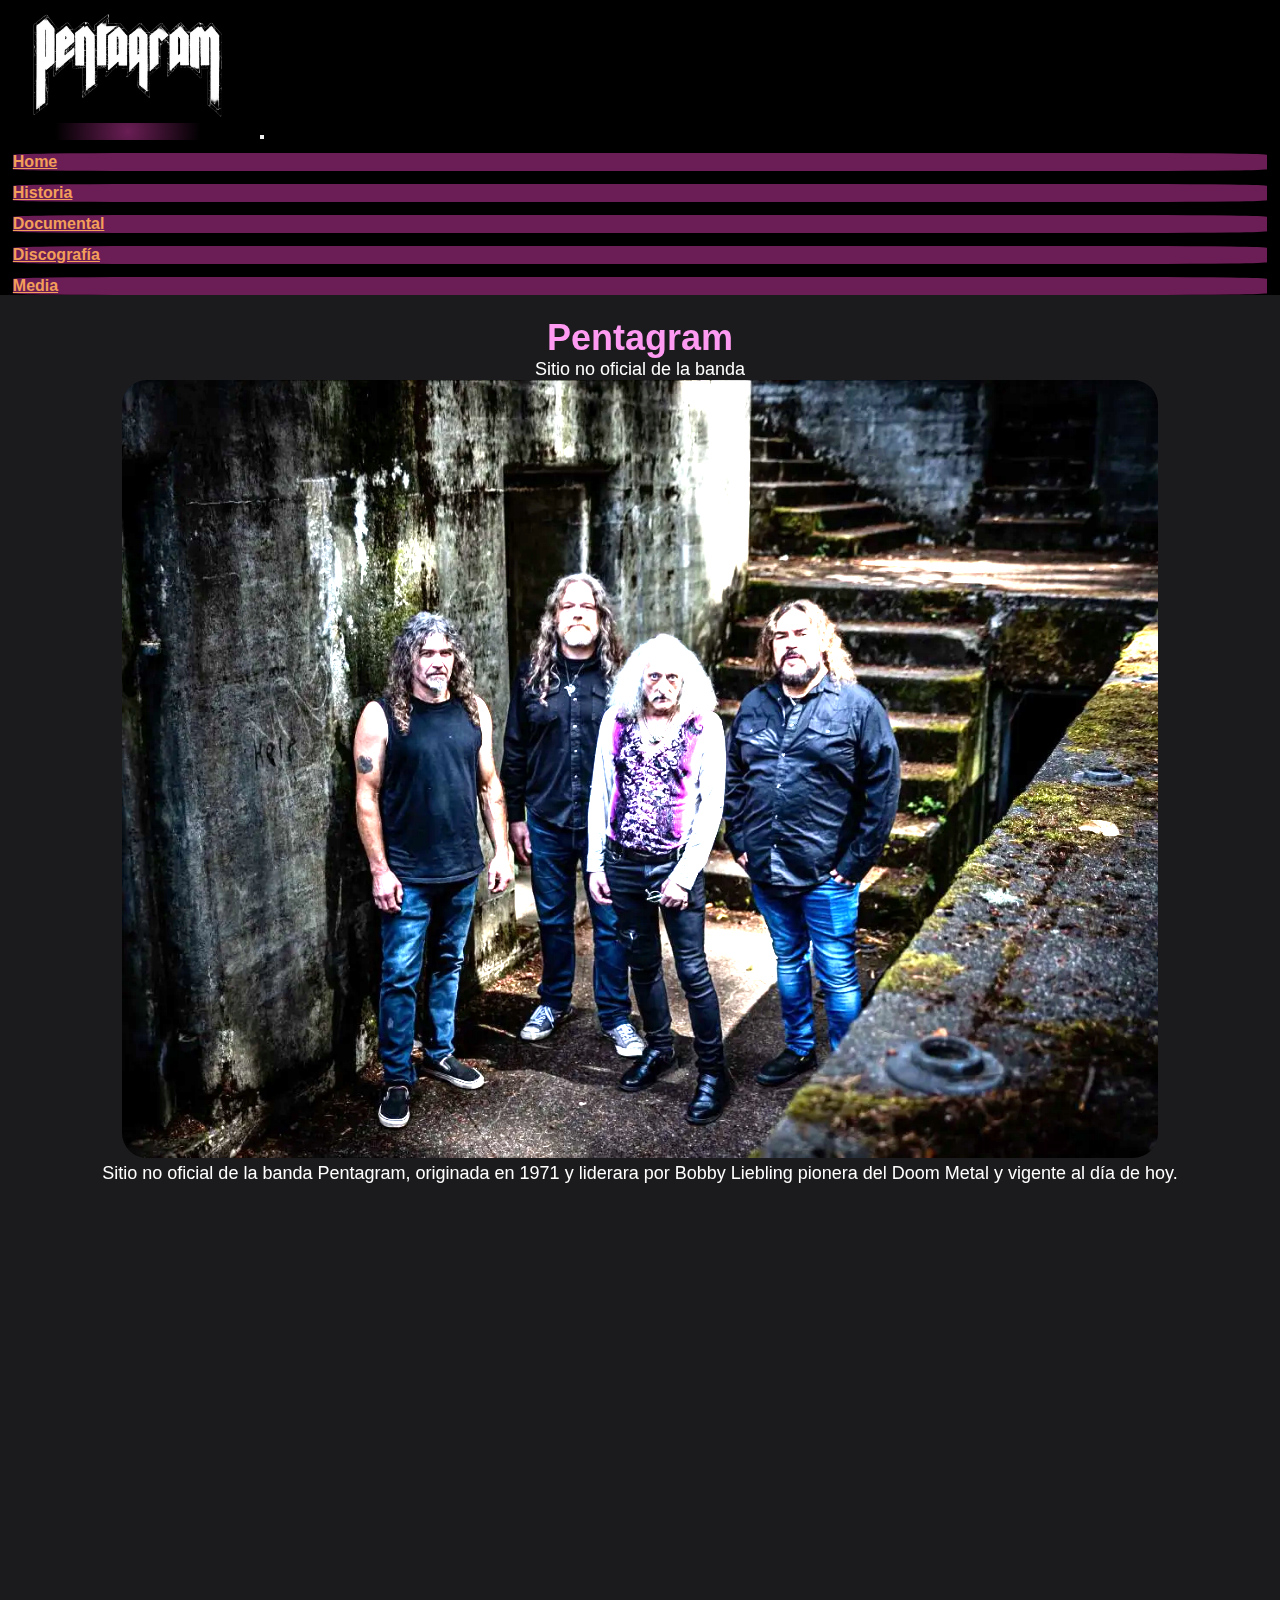
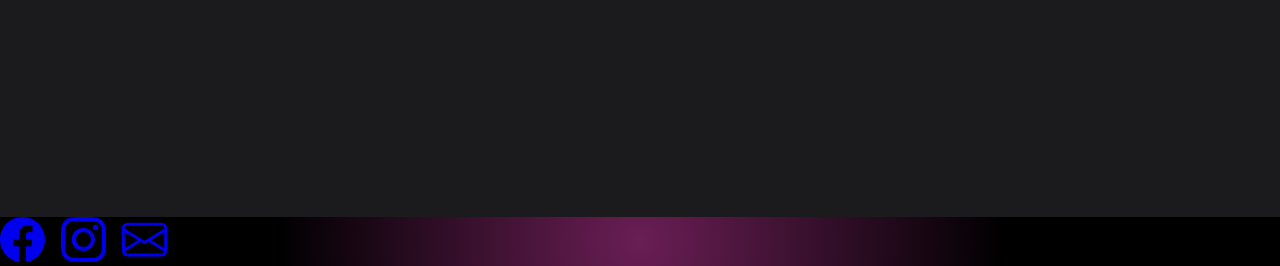
<file: index.html>
<!DOCTYPE html>
<html lang="en">
<head>
    <meta charset="UTF-8">
    <meta name="viewport" content="width=device-width, initial-scale=1.0">
    <meta name="description" content="página no oficial de la banda Pentagram en donde podes encontrar desde la historia hasta audios y videos">
     <meta name="keywords" content="rock, doom metal, metal, pentagram, bobby liebling, 70's, band, banda, heavy metal">
    <title>Pentagram Band</title>
    <link href="https://cdn.jsdelivr.net/npm/bootstrap@5.3.5/dist/css/bootstrap.min.css" rel="stylesheet" integrity="sha384-SgOJa3DmI69IUzQ2PVdRZhwQ+dy64/BUtbMJw1MZ8t5HZApcHrRKUc4W0kG879m7" crossorigin="anonymous">
    <!--link para css-->
    <link rel="stylesheet" href="./pentastyle.css">
    <link rel="stylesheet" href="https://cdnjs.cloudflare.com/ajax/libs/animate.css/4.1.1/animate.min.css"/>
</head>
<body>
    
<header>
    <nav class="navbar navbar-expand-lg bg-body-tertiary">
        <div class="container-fluid">
          <a class="navbar-brand" href="#"><img src="./media/logopng.png" alt=""></a>
          <button class="navbar-toggler" type="button" data-bs-toggle="collapse" data-bs-target="#navbarNav" aria-controls="navbarNav" aria-expanded="false" aria-label="Toggle navigation">
            <span class="navbar-toggler-icon"></span>
          </button>
          <div class="collapse navbar-collapse" id="navbarNav">
            <ul class="navbar-nav">
              <li class="nav-item">
                <a class="nav-link active" aria-current="page" href="#">Home</a>
              </li>
              <li class="nav-item">
                <a class="nav-link" href="./pages/historia.html">Historia</a>
              </li>
              <li class="nav-item">
                <a class="nav-link" href="./pages/documental.html">Documental</a>
              </li>
              <li class="nav-item">
                <a class="nav-link" href="./pages/discografia.html">Discografía</a>
              </li>
              
              <li class="nav-item">
                <a class="nav-link" href="./pages/audiosyvideos.html">Media</a>
              </li>              
            </ul>
          </div>
        </div>
      </nav>
</header>
<main class="backhome">
    <!--presentacion-->
    
    <section class="parrafo">
        <h1>Pentagram</h1>
            <p class="sitio animate__animated animate__fadeOut">Sitio no oficial de la banda</p>
        <div class="foto">
            <img class="foto" src="./media/banda1.webp" alt="Pentagram banda">
        </div>
        <p class="doom animate__animated animate__fadeOut">Sitio no oficial de la banda Pentagram, originada en 1971 y liderara por Bobby Liebling pionera del Doom Metal y vigente al día de hoy.</p>
    
       <div class="spot">
    
        <iframe class="spot" style="border-radius:12px" src="https://open.spotify.com/embed/track/2Zoi3cGA6SW4NXHzGQzhAe?utm_source=generator&theme=0" width="80%" height="152" frameBorder="0" allowfullscreen="" allow="autoplay; clipboard-write; encrypted-media; fullscreen; picture-in-picture" loading="lazy"></iframe>
        
       </div>    
    </section>




</main>
<footer> 
  <div class="iconos1" >
    <a   href="https://www.facebook.com/pentagramusa/?locale=es_LA"><svg xmlns="http://www.w3.org/2000/svg" width="45" height="45" fill="currentColor" class="bi bi-facebook" viewBox="0 0 16 16"><path d="M16 8.049c0-4.446-3.582-8.05-8-8.05C3.58 0-.002 3.603-.002 8.05c0 4.017 2.926 7.347 6.75 7.951v-5.625h-2.03V8.05H6.75V6.275c0-2.017 1.195-3.131 3.022-3.131.876 0 1.791.157 1.791.157v1.98h-1.009c-.993 0-1.303.621-1.303 1.258v1.51h2.218l-.354 2.326H9.25V16c3.824-.604 6.75-3.934 6.75-7.951"/></svg></a>
    </div>
    <div class="iconos2">
    <a  href="https://www.instagram.com/pentagram_usa/?hl=es"><svg xmlns="http://www.w3.org/2000/svg" width="45" height="45" fill="currentColor" class="bi bi-instagram" viewBox="0 0 16 16"><path d="M8 0C5.829 0 5.556.01 4.703.048 3.85.088 3.269.222 2.76.42a3.9 3.9 0 0 0-1.417.923A3.9 3.9 0 0 0 .42 2.76C.222 3.268.087 3.85.048 4.7.01 5.555 0 5.827 0 8.001c0 2.172.01 2.444.048 3.297.04.852.174 1.433.372 1.942.205.526.478.972.923 1.417.444.445.89.719 1.416.923.51.198 1.09.333 1.942.372C5.555 15.99 5.827 16 8 16s2.444-.01 3.298-.048c.851-.04 1.434-.174 1.943-.372a3.9 3.9 0 0 0 1.416-.923c.445-.445.718-.891.923-1.417.197-.509.332-1.09.372-1.942C15.99 10.445 16 10.173 16 8s-.01-2.445-.048-3.299c-.04-.851-.175-1.433-.372-1.941a3.9 3.9 0 0 0-.923-1.417A3.9 3.9 0 0 0 13.24.42c-.51-.198-1.092-.333-1.943-.372C10.443.01 10.172 0 7.998 0zm-.717 1.442h.718c2.136 0 2.389.007 3.232.046.78.035 1.204.166 1.486.275.373.145.64.319.92.599s.453.546.598.92c.11.281.24.705.275 1.485.039.843.047 1.096.047 3.231s-.008 2.389-.047 3.232c-.035.78-.166 1.203-.275 1.485a2.5 2.5 0 0 1-.599.919c-.28.28-.546.453-.92.598-.28.11-.704.24-1.485.276-.843.038-1.096.047-3.232.047s-2.39-.009-3.233-.047c-.78-.036-1.203-.166-1.485-.276a2.5 2.5 0 0 1-.92-.598 2.5 2.5 0 0 1-.6-.92c-.109-.281-.24-.705-.275-1.485-.038-.843-.046-1.096-.046-3.233s.008-2.388.046-3.231c.036-.78.166-1.204.276-1.486.145-.373.319-.64.599-.92s.546-.453.92-.598c.282-.11.705-.24 1.485-.276.738-.034 1.024-.044 2.515-.045zm4.988 1.328a.96.96 0 1 0 0 1.92.96.96 0 0 0 0-1.92m-4.27 1.122a4.109 4.109 0 1 0 0 8.217 4.109 4.109 0 0 0 0-8.217m0 1.441a2.667 2.667 0 1 1 0 5.334 2.667 2.667 0 0 1 0-5.334"/></svg></a>
    </div>
    <div class="iconos2">
    <a  href="mailto:pentagram@nooficial.com?subject=Asunto%20del%20correo&body=Cuerpo%20del%20mensaje"><svg xmlns="http://www.w3.org/2000/svg" width="45" height="45" fill="currentColor" class="bi bi-envelope" viewBox="0 0 16 16"><path d="M0 4a2 2 0 0 1 2-2h12a2 2 0 0 1 2 2v8a2 2 0 0 1-2 2H2a2 2 0 0 1-2-2zm2-1a1 1 0 0 0-1 1v.217l7 4.2 7-4.2V4a1 1 0 0 0-1-1zm13 2.383-4.708 2.825L15 11.105zm-.034 6.876-5.64-3.471L8 9.583l-1.326-.795-5.64 3.47A1 1 0 0 0 2 13h12a1 1 0 0 0 .966-.741M1 11.105l4.708-2.897L1 5.383z"/></svg></a>
    </div>
</footer>

<script src="https://cdn.jsdelivr.net/npm/bootstrap@5.3.5/dist/js/bootstrap.bundle.min.js" integrity="sha384-k6d4wzSIapyDyv1kpU366/PK5hCdSbCRGRCMv+eplOQJWyd1fbcAu9OCUj5zNLiq" crossorigin="anonymous"></script>
</body>
</html>
</file>
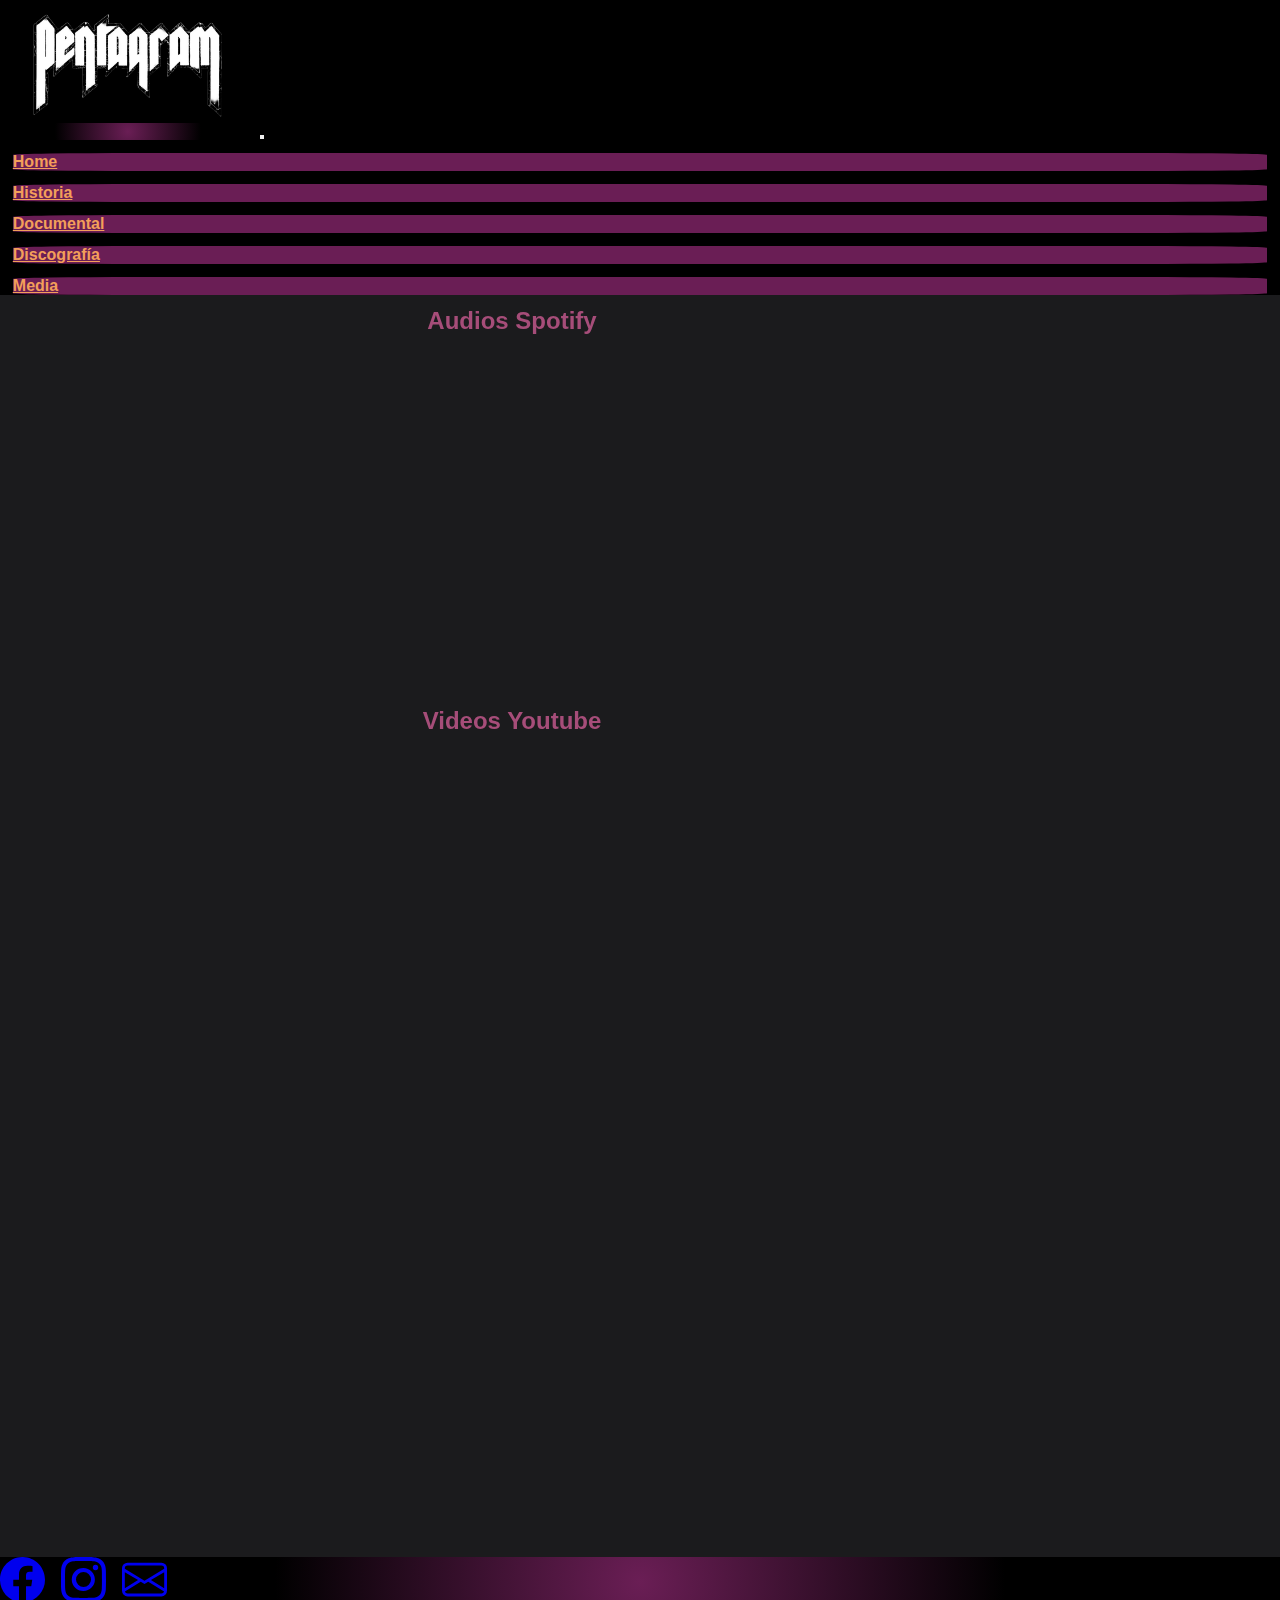
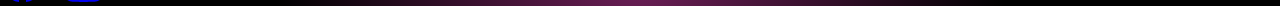
<file: pages/audiosyvideos.html>
<!DOCTYPE html>
<html lang="en">
<head>
    <meta charset="UTF-8">
    <meta name="viewport" content="width=device-width, initial-scale=1.0">
    <meta name="description" content="Audios y Videos varios">
    <meta name="keywords" content="spotify, lista, list, rock, pentagram, videos, videoclips, youtube">
    <title>Audios y Videos</title>
    <link href="https://cdn.jsdelivr.net/npm/bootstrap@5.3.5/dist/css/bootstrap.min.css" rel="stylesheet" integrity="sha384-SgOJa3DmI69IUzQ2PVdRZhwQ+dy64/BUtbMJw1MZ8t5HZApcHrRKUc4W0kG879m7" crossorigin="anonymous">
    <link rel="stylesheet" href="../pentastyle.css">
</head>
<body>
    <header>
        <nav class="navbar navbar-expand-lg bg-body-tertiary">
            <div class="container-fluid">
              <a class="navbar-brand" href="../index.html"><img src="../media/logopng.png" alt=""></a>
              <button class="navbar-toggler" type="button" data-bs-toggle="collapse" data-bs-target="#navbarNav" aria-controls="navbarNav" aria-expanded="false" aria-label="Toggle navigation">
                <span class="navbar-toggler-icon"></span>
              </button>
              <div class="collapse navbar-collapse" id="navbarNav">
                <ul class="navbar-nav">
                  <li class="nav-item">
                    <a class="nav-link" aria-current="page" href="../index.html">Home</a>
                  </li>
                  <li class="nav-item">
                    <a class="nav-link" href="../pages/historia.html">Historia</a>
                  </li>
                  <li class="nav-item">
                    <a class="nav-link" href="../pages/documental.html">Documental</a>
                  </li>
                  <li class="nav-item">
                    <a class="nav-link" href="discografia.html">Discografía</a>
                  </li>
                  
                  <li class="nav-item">
                    <a class="nav-link active" href="#">Media</a>
                  </li>              
                </ul>
              </div>
            </div>
          </nav>
    </header>
    <main class="backaudio">
       
<!-- audios spotify -->
        <div class="tituloa1"><h2>Audios Spotify</h2></div>
        <div class="spoti">
            <iframe class="spoti" style="border-radius:12px" src="https://open.spotify.com/embed/playlist/37i9dQZF1DZ06evO0fI42T?utm_source=generator" width="100%" height="352" frameBorder="0" allowfullscreen="" allow="autoplay; clipboard-write; encrypted-media; fullscreen; picture-in-picture" loading="lazy"></iframe>
        </div>
<!-- Videos Youtube -->
        <div class="tituloa2">
            <h2>Videos Youtube</h2>
        </div>
    
        <div class="video1">
            <iframe class="video1" width="560" height="315" src="https://www.youtube.com/embed/6cQzEsOqzVw?si=_x3dSkkPGhMRJJ2m" title="YouTube video player" frameborder="0" allow="accelerometer; autoplay; clipboard-write; encrypted-media; gyroscope; picture-in-picture; web-share" referrerpolicy="strict-origin-when-cross-origin" allowfullscreen></iframe>
        
        </div>
        <div class="video2">
        
            <iframe class="video2" width="560" height="315" src="https://www.youtube.com/embed/nCouZT0_Fgc?si=GNvVf3X7NzfWYYe1" title="YouTube video player" frameborder="0" allow="accelerometer; autoplay; clipboard-write; encrypted-media; gyroscope; picture-in-picture; web-share" referrerpolicy="strict-origin-when-cross-origin" allowfullscreen></iframe>
        
        </div>
        <div class="video3">
        
            <iframe class="video3" width="560" height="315" src="https://www.youtube.com/embed/CJFjyiahMuw?si=JF5P_pzSRg9bWAJR" title="YouTube video player" frameborder="0" allow="accelerometer; autoplay; clipboard-write; encrypted-media; gyroscope; picture-in-picture; web-share" referrerpolicy="strict-origin-when-cross-origin" allowfullscreen></iframe>
        
        </div>
        <div class="video4">
        
            <iframe class="video4" width="560" height="315" src="https://www.youtube.com/embed/pVppuFuIOH0?si=JF78T7AXk2IfRvD5" title="YouTube video player" frameborder="0" allow="accelerometer; autoplay; clipboard-write; encrypted-media; gyroscope; picture-in-picture; web-share" referrerpolicy="strict-origin-when-cross-origin" allowfullscreen></iframe>
        
        </div>
          
    </main>

<footer>
  <div class="iconos1" >
    <a   href="https://www.facebook.com/pentagramusa/?locale=es_LA"><svg xmlns="http://www.w3.org/2000/svg" width="45" height="45" fill="currentColor" class="bi bi-facebook" viewBox="0 0 16 16"><path d="M16 8.049c0-4.446-3.582-8.05-8-8.05C3.58 0-.002 3.603-.002 8.05c0 4.017 2.926 7.347 6.75 7.951v-5.625h-2.03V8.05H6.75V6.275c0-2.017 1.195-3.131 3.022-3.131.876 0 1.791.157 1.791.157v1.98h-1.009c-.993 0-1.303.621-1.303 1.258v1.51h2.218l-.354 2.326H9.25V16c3.824-.604 6.75-3.934 6.75-7.951"/></svg></a>
    </div>
    <div class="iconos2">
    <a  href="https://www.instagram.com/pentagram_usa/?hl=es"><svg xmlns="http://www.w3.org/2000/svg" width="45" height="45" fill="currentColor" class="bi bi-instagram" viewBox="0 0 16 16"><path d="M8 0C5.829 0 5.556.01 4.703.048 3.85.088 3.269.222 2.76.42a3.9 3.9 0 0 0-1.417.923A3.9 3.9 0 0 0 .42 2.76C.222 3.268.087 3.85.048 4.7.01 5.555 0 5.827 0 8.001c0 2.172.01 2.444.048 3.297.04.852.174 1.433.372 1.942.205.526.478.972.923 1.417.444.445.89.719 1.416.923.51.198 1.09.333 1.942.372C5.555 15.99 5.827 16 8 16s2.444-.01 3.298-.048c.851-.04 1.434-.174 1.943-.372a3.9 3.9 0 0 0 1.416-.923c.445-.445.718-.891.923-1.417.197-.509.332-1.09.372-1.942C15.99 10.445 16 10.173 16 8s-.01-2.445-.048-3.299c-.04-.851-.175-1.433-.372-1.941a3.9 3.9 0 0 0-.923-1.417A3.9 3.9 0 0 0 13.24.42c-.51-.198-1.092-.333-1.943-.372C10.443.01 10.172 0 7.998 0zm-.717 1.442h.718c2.136 0 2.389.007 3.232.046.78.035 1.204.166 1.486.275.373.145.64.319.92.599s.453.546.598.92c.11.281.24.705.275 1.485.039.843.047 1.096.047 3.231s-.008 2.389-.047 3.232c-.035.78-.166 1.203-.275 1.485a2.5 2.5 0 0 1-.599.919c-.28.28-.546.453-.92.598-.28.11-.704.24-1.485.276-.843.038-1.096.047-3.232.047s-2.39-.009-3.233-.047c-.78-.036-1.203-.166-1.485-.276a2.5 2.5 0 0 1-.92-.598 2.5 2.5 0 0 1-.6-.92c-.109-.281-.24-.705-.275-1.485-.038-.843-.046-1.096-.046-3.233s.008-2.388.046-3.231c.036-.78.166-1.204.276-1.486.145-.373.319-.64.599-.92s.546-.453.92-.598c.282-.11.705-.24 1.485-.276.738-.034 1.024-.044 2.515-.045zm4.988 1.328a.96.96 0 1 0 0 1.92.96.96 0 0 0 0-1.92m-4.27 1.122a4.109 4.109 0 1 0 0 8.217 4.109 4.109 0 0 0 0-8.217m0 1.441a2.667 2.667 0 1 1 0 5.334 2.667 2.667 0 0 1 0-5.334"/></svg></a>
    </div>
    <div class="iconos2">
    <a  href="mailto:pentagram@nooficial.com?subject=Asunto%20del%20correo&body=Cuerpo%20del%20mensaje"><svg xmlns="http://www.w3.org/2000/svg" width="45" height="45" fill="currentColor" class="bi bi-envelope" viewBox="0 0 16 16"><path d="M0 4a2 2 0 0 1 2-2h12a2 2 0 0 1 2 2v8a2 2 0 0 1-2 2H2a2 2 0 0 1-2-2zm2-1a1 1 0 0 0-1 1v.217l7 4.2 7-4.2V4a1 1 0 0 0-1-1zm13 2.383-4.708 2.825L15 11.105zm-.034 6.876-5.64-3.471L8 9.583l-1.326-.795-5.64 3.47A1 1 0 0 0 2 13h12a1 1 0 0 0 .966-.741M1 11.105l4.708-2.897L1 5.383z"/></svg></a>
    </div>
</footer>    
<script src="https://cdn.jsdelivr.net/npm/bootstrap@5.3.5/dist/js/bootstrap.bundle.min.js" integrity="sha384-k6d4wzSIapyDyv1kpU366/PK5hCdSbCRGRCMv+eplOQJWyd1fbcAu9OCUj5zNLiq" crossorigin="anonymous"></script> 
</body>
</html>
</file>
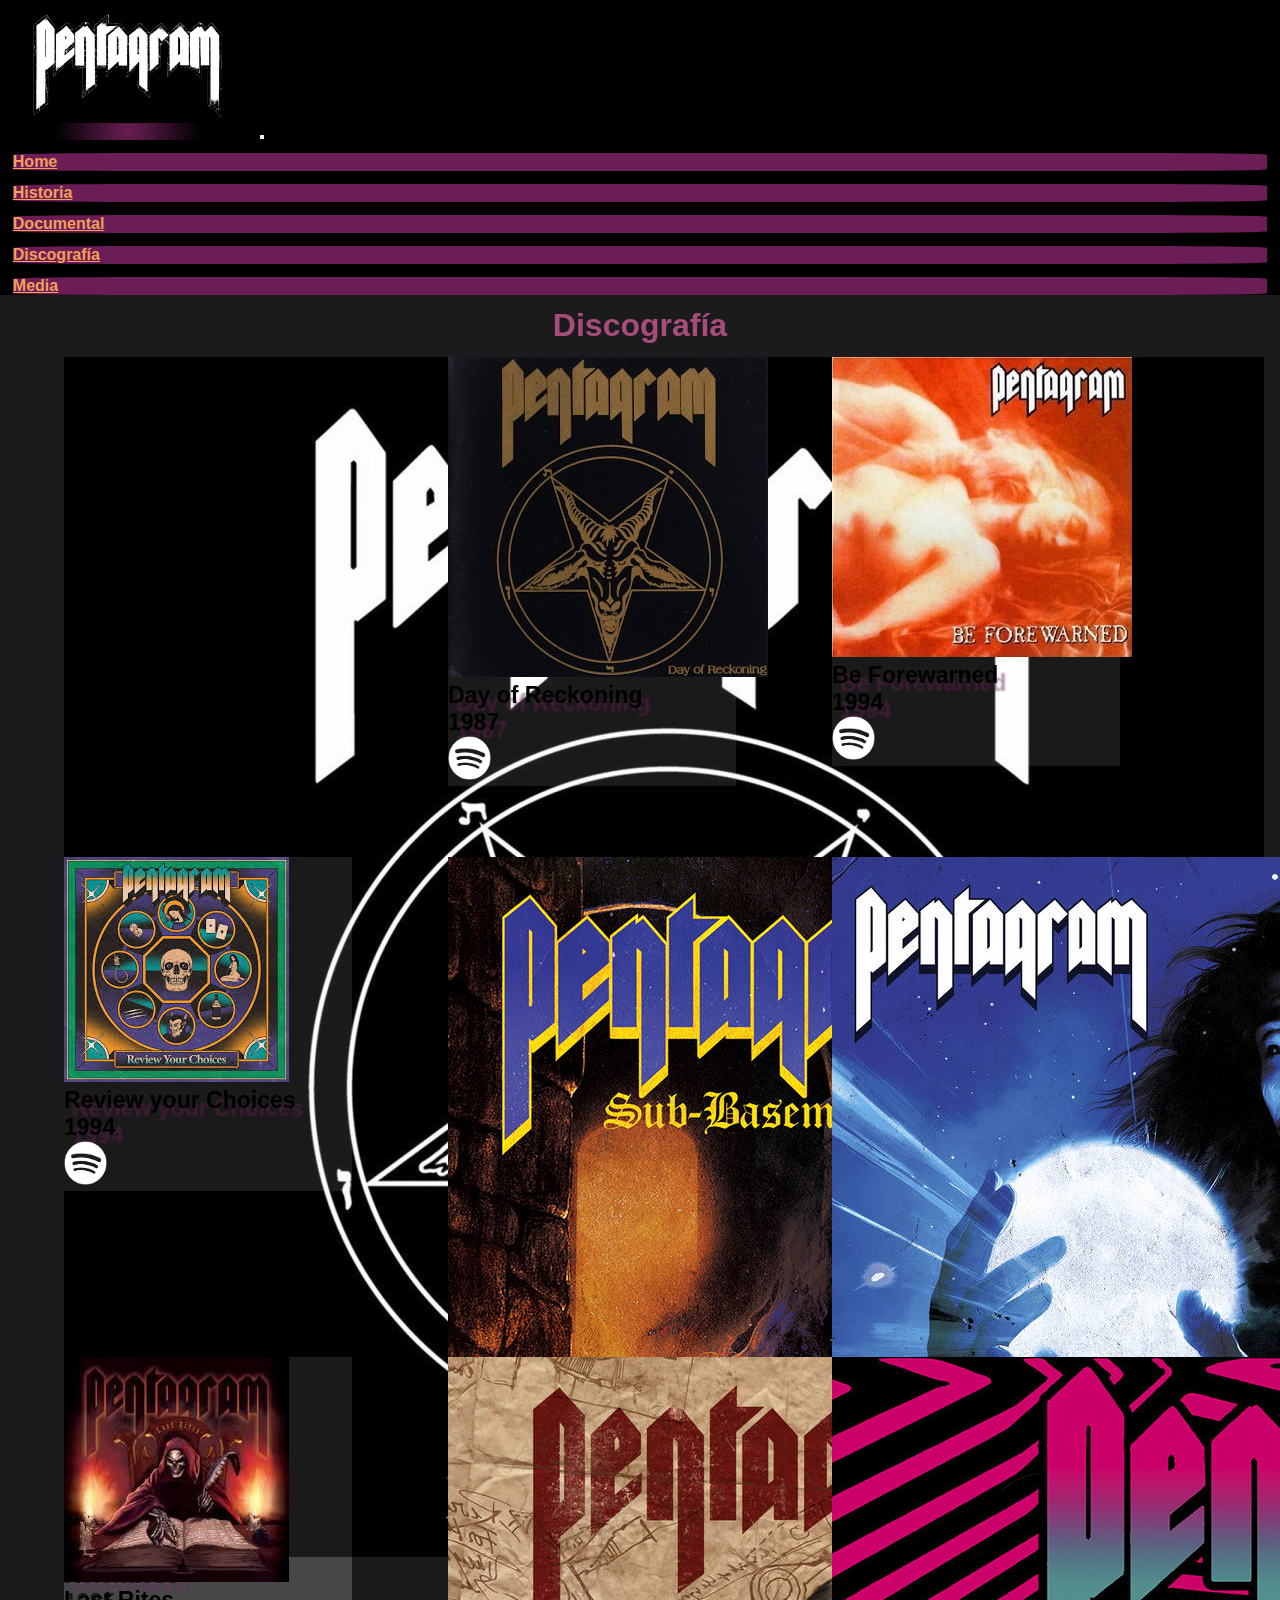
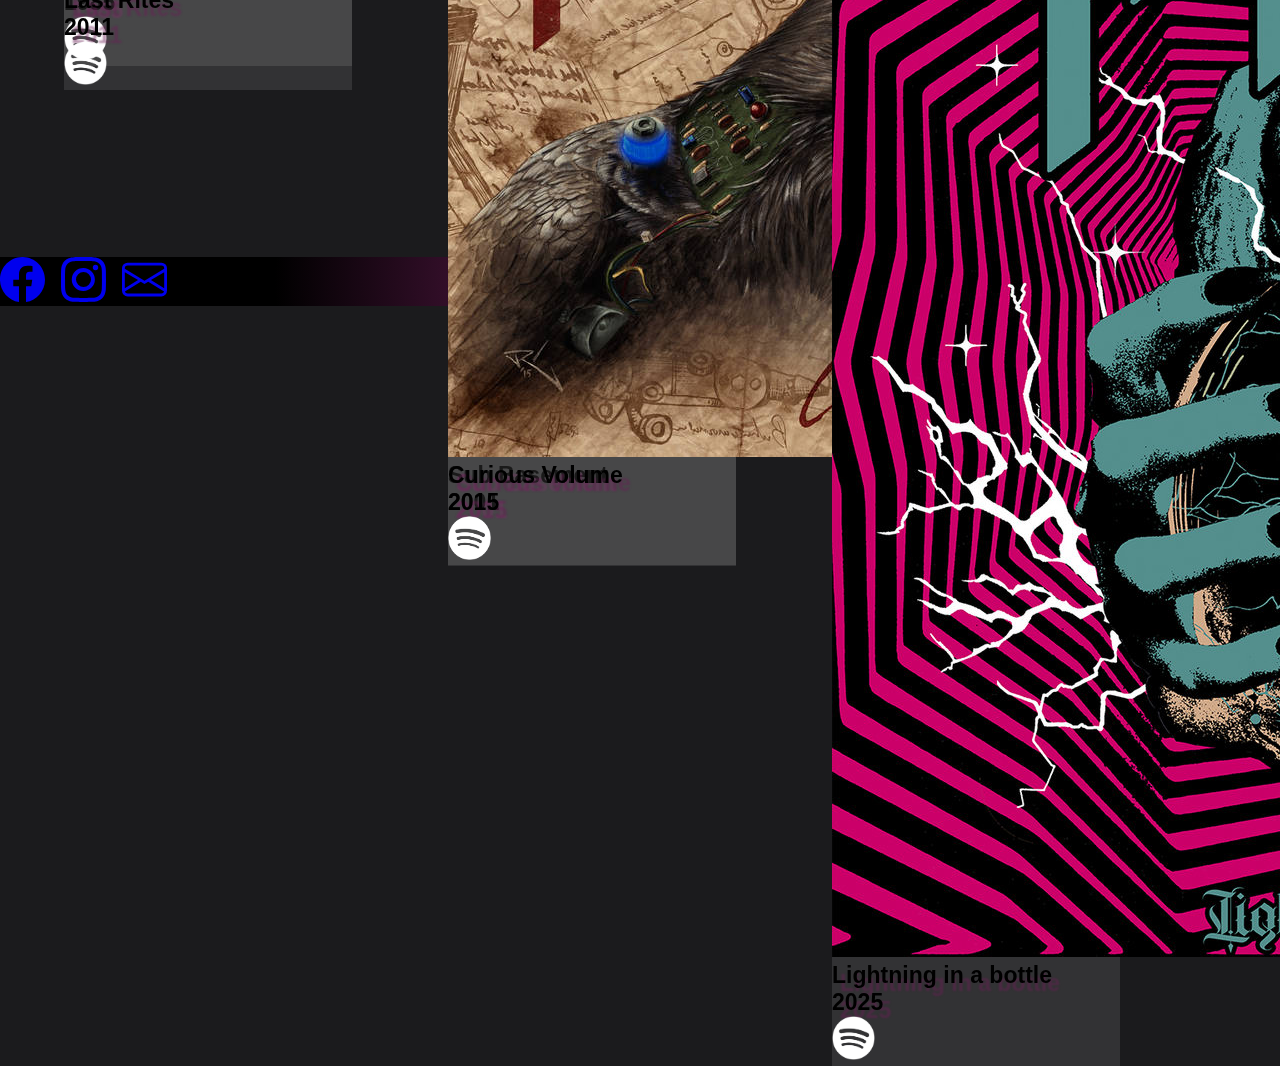
<file: pages/discografia.html>
<!DOCTYPE html>
<html lang="en">
<head>
    <meta charset="UTF-8">
    <meta name="viewport" content="width=device-width, initial-scale=1.0">
    <meta name="description" content="Discografia con enlaces a Spotify">
    <meta name="keywords" content="rock, doom metal, metal, pentagram, bobby liebling, 70's, band, banda, heavy metal, spotify, album, albums, discos, discografía">
    <title>Discografia</title>
    <link href="https://cdn.jsdelivr.net/npm/bootstrap@5.3.5/dist/css/bootstrap.min.css" rel="stylesheet" integrity="sha384-SgOJa3DmI69IUzQ2PVdRZhwQ+dy64/BUtbMJw1MZ8t5HZApcHrRKUc4W0kG879m7" crossorigin="anonymous">
    <link rel="stylesheet" href="../pentastyle.css">
    <link rel="stylesheet" href="https://cdnjs.cloudflare.com/ajax/libs/animate.css/4.1.1/animate.min.css"/>
</head>
<body>
    <header>
        <nav class="navbar navbar-expand-lg bg-body-tertiary">
            <div class="container-fluid">
              <a class="navbar-brand" href="../index.html"><img src="../media/logopng.png" alt=""></a>
              <button class="navbar-toggler" type="button" data-bs-toggle="collapse" data-bs-target="#navbarNav" aria-controls="navbarNav" aria-expanded="false" aria-label="Toggle navigation">
                <span class="navbar-toggler-icon"></span>
              </button>
              <div class="collapse navbar-collapse" id="navbarNav">
                <ul class="navbar-nav">
                  <li class="nav-item">
                    <a class="nav-link" aria-current="page" href="../index.html">Home</a>
                  </li>
                  <li class="nav-item">
                    <a class="nav-link" href="../pages/historia.html">Historia</a>
                  </li>
                  <li class="nav-item">
                    <a class="nav-link" href="../pages/historia.html">Documental</a>
                  </li>
                  <li class="nav-item">
                    <a class="nav-link active" href="#">Discografía</a>
                  </li>
                  
                  <li class="nav-item">
                    <a class="nav-link" href="../pages/audiosyvideos.html">Media</a>
                  </li>              
                </ul>
              </div>
            </div>
          </nav>
    </header>
    

    <main class="backdisc">
<div class="titulodisc animate__animated animate__flipInX">
    <h1>Discografía</h1>
</div>

<p>
     <div class="disco1">
        <div class="card" style="width: 18rem;">
        <img src="../media/relentless.jpg" class="card-img-top" alt="relentless portada">
        <div class="card-body">
         <h5 class="disco1">Relentless</h5>
        <p class="disco1">1985</p>
         <a href="https://open.spotify.com/album/7yM5xua4r2gtT1qAUFYSdr?si=Z_mNc7tfRc6oGBKXhP_uUg" class="disco1"><img class="logospot" src="../media/spotifylogo.png" alt=""></a>
        </div>
    </div>
    </div>
    <div class="disco2">
        <div class="card" style="width: 18rem;">
            <img src="../media/Pentagram_Day_of_Reckoning.jpg" class="card-img-top" alt="dayofreckoning">
            <div class="card-body">
              <h5 class="disco2">Day of Reckoning</h5>
              <p class="disco2">1987</p>
              <a href="https://open.spotify.com/album/0yoRd5CciBDzUc23iziLYm?si=N79W_tXhTWWCwnKipWdGLQ" class="disco2"><img class="logospot" src="../media/spotifylogo.png" alt=""></a>
            </div>
    </div>
    </div>
    <div class="disco3">
        <div class="card" style="width: 18rem;">
            <img src="../media/Pentagramforewarn.jpg" class="card-img-top" alt="beforewarned">
            <div class="card-body">
              <h5 class="disco3">Be Forewarned</h5>
              <p class="disco3">1994</p>
              <a href="https://open.spotify.com/album/2gKagoHHNGV23mzrBq3W6V?si=vr7VzOU3QS-HnfPx3PSBOA" class="disco3"><img class="logospot" src="../media/spotifylogo.png" alt=""></a>
            </div>
    </div>
    </div>
    <div class="disco4">
        <div class="card" style="width: 18rem;">
            <img src="../media/reviewyc.jpg" class="card-img-top" alt="reviewyourchoices">
            <div class="card-body">
              <h5 class="disco4">Review your Choices</h5>
              <p class="disco4">1994</p>
              <a href="https://open.spotify.com/album/2Lh2joHIik56JwW7fuL7hV?si=nahe-2OJSJ6sFFWow984hg" class="disco4"><img class="logospot" src="../media/spotifylogo.png" alt=""></a>
            </div>
    </div>
    </div>
    <div class="disco5">
        <div class="card" style="width: 18rem;">
            <img src="../media/subbasement.jpg" class="card-img-top" alt="subbasement portada">
            <div class="card-body">
              <h5 class="disco5">Sub Basement</h5>
              <p class="disco5">2001</p>
              <a href="https://open.spotify.com/album/7AsCM2bbLEgIQDIB9CvS9W?si=irvOdSzVSgawA2Er-sMDHg" class="disco5"><img class="logospot" src="../media/spotifylogo.png" alt=""></a>
            </div>
    </div>
    </div>
    <div class="disco6">
        <div class="card" style="width: 18rem;">
            <img src="../media/showem.jpg" class="card-img-top" alt="show hem how portada">
            <div class="card-body">
              <h5 class="disco6">Show 'em how</h5>
              <p class="disco6">2004</p>
              <a href="https://open.spotify.com/album/3SWCDqtk0Dne7S8b9R0fpT?si=g_FccTUYTuOpV2krXSCy_g" class="logospot"><img class="logospot" src="../media/spotifylogo.png" alt=""></a>
            </div>
    </div>
    </div>
    <div class="disco7">
        <div class="card" style="width: 18rem;">
            <img src="../media/lastrites.jpg" class="card-img-top" alt="last rites portada">
            <div class="card-body">
              <h5 class="disco7">Last Rites</h5>
              <p class="disco7">2011</p>
              <a href="https://open.spotify.com/album/205a2kzU09Xj3Uhy4HHtdk?si=ZQKd0hM9SwaPwLqEhiaslg" class="logospot"><img class="logospot" src="../media/spotifylogo.png" alt=""></a>
            </div>
    </div>
    </div>
    <div class="disco8">
        <div class="card" style="width: 18rem;">
            <img src="../media/curius.jpg" class="card-img-top" alt="curius portada">
            <div class="card-body">
              <h5 class="disco8">Curious Volume</h5>
              <p class="disco8">2015</p>
              <a href="https://open.spotify.com/album/0YVOjoQlbEuNVMNB3nk9gc?si=O9XUEr0_RhmVzkNbLI_70w" class="logospot"><img class="logospot" src="../media/spotifylogo.png" alt=""></a>
            </div>
    </div>
    </div>
    <div class="disco9">
        <div class="card" style="width: 18rem;">
            <img src="../media/lightning.jpg" class="card-img-top" alt="lightning in a botle portada">
            <div class="card-body">
              <h5 class="disco9">Lightning in a bottle</h5>
              <p class="disco9">2025</p>
              <a href="https://open.spotify.com/album/57Su2zr1axyRz62rpq2j4n?si=7vqXKKkERzqWCAg1ZGE8UA" class="disco9"><img class="logospot" src="../media/spotifylogo.png" alt=""></a>
            </div>
    </div>
    </div>
  

    </main>
    <footer>
      <div class="iconos1" >
    <a   href="https://www.facebook.com/pentagramusa/?locale=es_LA"><svg xmlns="http://www.w3.org/2000/svg" width="45" height="45" fill="currentColor" class="bi bi-facebook" viewBox="0 0 16 16"><path d="M16 8.049c0-4.446-3.582-8.05-8-8.05C3.58 0-.002 3.603-.002 8.05c0 4.017 2.926 7.347 6.75 7.951v-5.625h-2.03V8.05H6.75V6.275c0-2.017 1.195-3.131 3.022-3.131.876 0 1.791.157 1.791.157v1.98h-1.009c-.993 0-1.303.621-1.303 1.258v1.51h2.218l-.354 2.326H9.25V16c3.824-.604 6.75-3.934 6.75-7.951"/></svg></a>
    </div>
    <div class="iconos2">
    <a  href="https://www.instagram.com/pentagram_usa/?hl=es"><svg xmlns="http://www.w3.org/2000/svg" width="45" height="45" fill="currentColor" class="bi bi-instagram" viewBox="0 0 16 16"><path d="M8 0C5.829 0 5.556.01 4.703.048 3.85.088 3.269.222 2.76.42a3.9 3.9 0 0 0-1.417.923A3.9 3.9 0 0 0 .42 2.76C.222 3.268.087 3.85.048 4.7.01 5.555 0 5.827 0 8.001c0 2.172.01 2.444.048 3.297.04.852.174 1.433.372 1.942.205.526.478.972.923 1.417.444.445.89.719 1.416.923.51.198 1.09.333 1.942.372C5.555 15.99 5.827 16 8 16s2.444-.01 3.298-.048c.851-.04 1.434-.174 1.943-.372a3.9 3.9 0 0 0 1.416-.923c.445-.445.718-.891.923-1.417.197-.509.332-1.09.372-1.942C15.99 10.445 16 10.173 16 8s-.01-2.445-.048-3.299c-.04-.851-.175-1.433-.372-1.941a3.9 3.9 0 0 0-.923-1.417A3.9 3.9 0 0 0 13.24.42c-.51-.198-1.092-.333-1.943-.372C10.443.01 10.172 0 7.998 0zm-.717 1.442h.718c2.136 0 2.389.007 3.232.046.78.035 1.204.166 1.486.275.373.145.64.319.92.599s.453.546.598.92c.11.281.24.705.275 1.485.039.843.047 1.096.047 3.231s-.008 2.389-.047 3.232c-.035.78-.166 1.203-.275 1.485a2.5 2.5 0 0 1-.599.919c-.28.28-.546.453-.92.598-.28.11-.704.24-1.485.276-.843.038-1.096.047-3.232.047s-2.39-.009-3.233-.047c-.78-.036-1.203-.166-1.485-.276a2.5 2.5 0 0 1-.92-.598 2.5 2.5 0 0 1-.6-.92c-.109-.281-.24-.705-.275-1.485-.038-.843-.046-1.096-.046-3.233s.008-2.388.046-3.231c.036-.78.166-1.204.276-1.486.145-.373.319-.64.599-.92s.546-.453.92-.598c.282-.11.705-.24 1.485-.276.738-.034 1.024-.044 2.515-.045zm4.988 1.328a.96.96 0 1 0 0 1.92.96.96 0 0 0 0-1.92m-4.27 1.122a4.109 4.109 0 1 0 0 8.217 4.109 4.109 0 0 0 0-8.217m0 1.441a2.667 2.667 0 1 1 0 5.334 2.667 2.667 0 0 1 0-5.334"/></svg></a>
    </div>
    <div class="iconos2">
    <a  href="mailto:pentagram@nooficial.com?subject=Asunto%20del%20correo&body=Cuerpo%20del%20mensaje"><svg xmlns="http://www.w3.org/2000/svg" width="45" height="45" fill="currentColor" class="bi bi-envelope" viewBox="0 0 16 16"><path d="M0 4a2 2 0 0 1 2-2h12a2 2 0 0 1 2 2v8a2 2 0 0 1-2 2H2a2 2 0 0 1-2-2zm2-1a1 1 0 0 0-1 1v.217l7 4.2 7-4.2V4a1 1 0 0 0-1-1zm13 2.383-4.708 2.825L15 11.105zm-.034 6.876-5.64-3.471L8 9.583l-1.326-.795-5.64 3.47A1 1 0 0 0 2 13h12a1 1 0 0 0 .966-.741M1 11.105l4.708-2.897L1 5.383z"/></svg></a>
    </div>
    </footer>
    <script src="https://cdn.jsdelivr.net/npm/bootstrap@5.3.5/dist/js/bootstrap.bundle.min.js" integrity="sha384-k6d4wzSIapyDyv1kpU366/PK5hCdSbCRGRCMv+eplOQJWyd1fbcAu9OCUj5zNLiq" crossorigin="anonymous"></script>
</body>
</html>
</file>
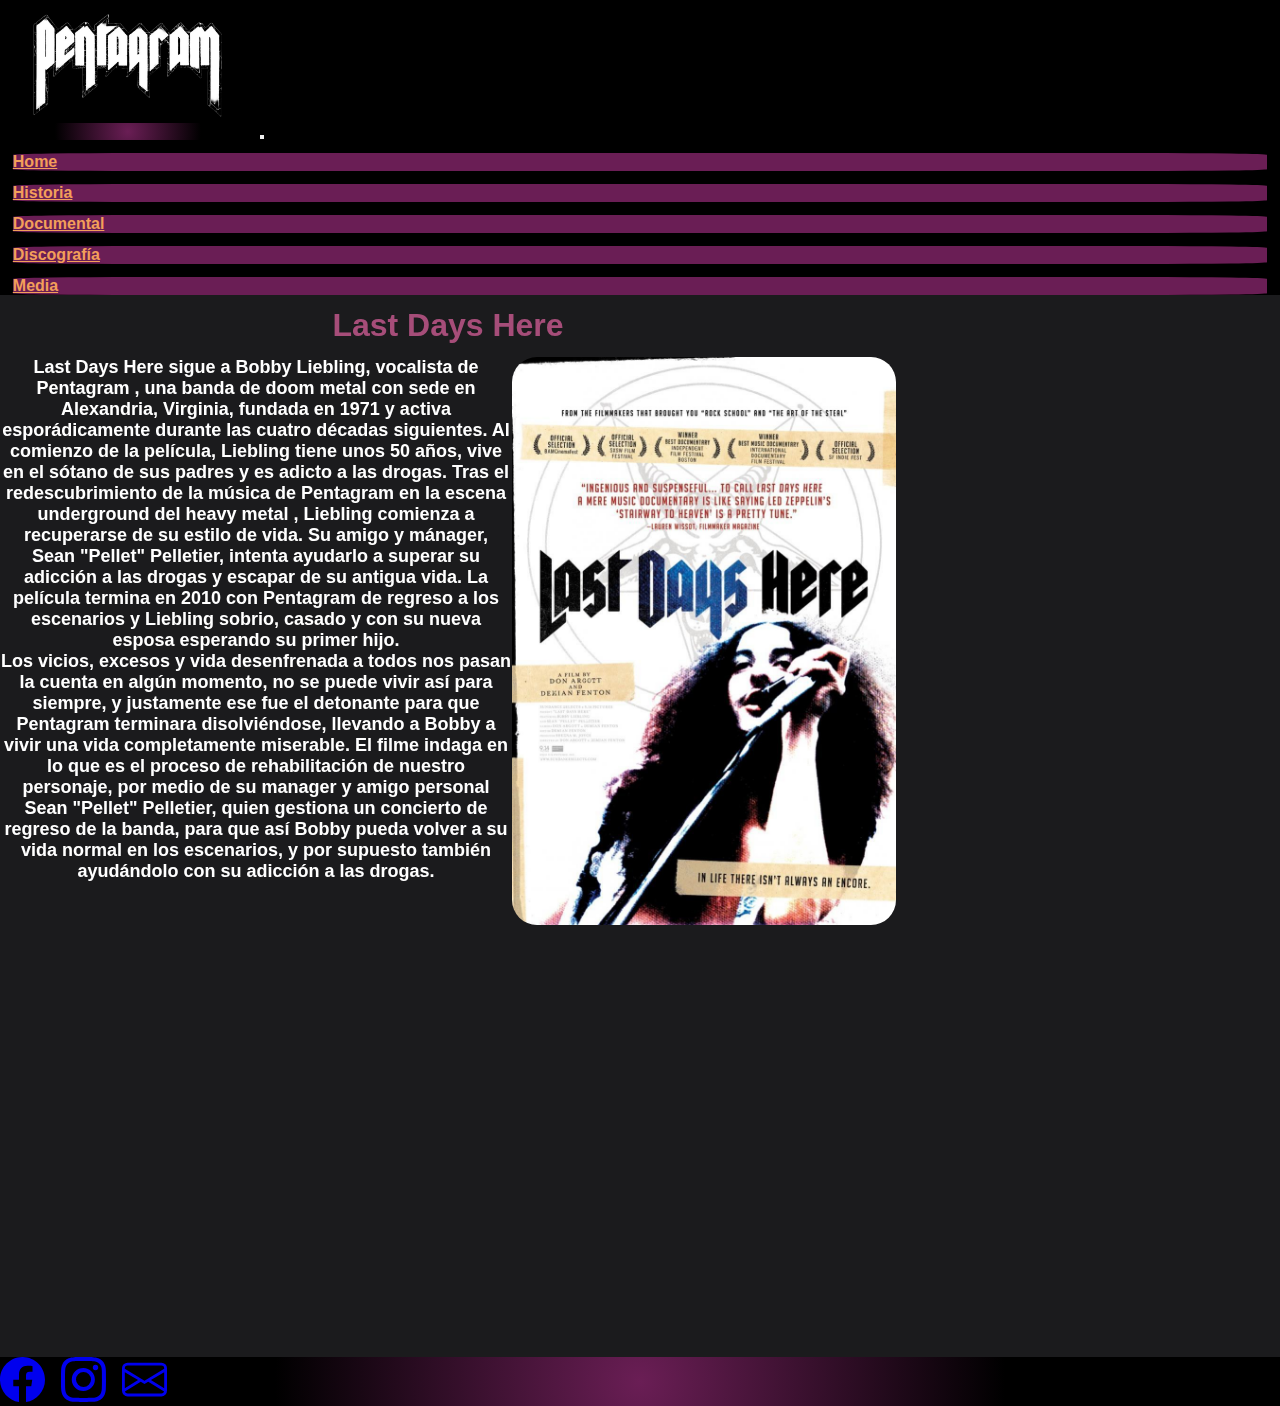
<file: pages/documental.html>
<!DOCTYPE html>
<html lang="en">
<head>
    <meta charset="UTF-8">
    <meta name="viewport" content="width=device-width, initial-scale=1.0">
     <meta name="description" content="Documental Last Days Here">
     <meta name="keywords" content="documental, documentary, bobby liebling, last days here, rehab, entrevista, relaaciones">
    <title>Documental</title>
    <link href="https://cdn.jsdelivr.net/npm/bootstrap@5.3.5/dist/css/bootstrap.min.css" rel="stylesheet" integrity="sha384-SgOJa3DmI69IUzQ2PVdRZhwQ+dy64/BUtbMJw1MZ8t5HZApcHrRKUc4W0kG879m7" crossorigin="anonymous">
    <link rel="stylesheet" href="../pentastyle.css">
</head>
<body >
    <header>
        <nav class="navbar navbar-expand-lg bg-body-tertiary">
            <div class="container-fluid">
              <a class="navbar-brand" href="../index.html"><img src="../media/logopng.png" alt=""></a>
              <button class="navbar-toggler" type="button" data-bs-toggle="collapse" data-bs-target="#navbarNav" aria-controls="navbarNav" aria-expanded="false" aria-label="Toggle navigation">
                <span class="navbar-toggler-icon"></span>
              </button>
              <div class="collapse navbar-collapse" id="navbarNav">
                <ul class="navbar-nav">
                  <li class="nav-item">
                    <a class="nav-link" aria-current="page" href="../index.html">Home</a>
                  </li>
                  <li class="nav-item">
                    <a class="nav-link" href="../pages/historia.html">Historia</a>
                  </li>
                  <li class="nav-item">
                    <a class="nav-link active" href="#">Documental</a>
                  </li>
                  <li class="nav-item">
                    <a class="nav-link" href="discografia.html">Discografía</a>
                  </li>
                  
                  <li class="nav-item">
                    <a class="nav-link" href="audiosyvideos.html">Media</a>
                  </li>              
                </ul>
              </div>
            </div>
          </nav>
    </header>
    <main class="backdocumental">


        <div class="titulodoc">
            <h1>Last Days Here</h1>
        </div>
        <div class="parrafodoc">
            <p>
            Last Days Here sigue a Bobby Liebling, vocalista de Pentagram , una banda de doom metal con sede en Alexandria, Virginia, fundada en 1971 y activa esporádicamente durante las cuatro décadas siguientes. Al comienzo de la película, Liebling tiene unos 50 años, vive en el sótano de sus padres y es adicto a las drogas. Tras el redescubrimiento de la música de Pentagram en la escena underground del heavy metal , Liebling comienza a recuperarse de su estilo de vida. Su amigo y mánager, Sean "Pellet" Pelletier, intenta ayudarlo a superar su adicción a las drogas y escapar de su antigua vida. La película termina en 2010 con Pentagram de regreso a los escenarios y Liebling sobrio, casado y con su nueva esposa esperando su primer hijo.</p>
            
            <p>
            Los vicios, excesos y vida desenfrenada a todos nos pasan la cuenta en algún momento, no se puede vivir así para siempre, y justamente ese fue el detonante para que Pentagram terminara disolviéndose, llevando a Bobby a vivir una vida completamente miserable. El filme indaga en lo que es el proceso de rehabilitación de nuestro personaje, por medio de su manager y amigo personal Sean "Pellet" Pelletier, quien gestiona un concierto de regreso de la banda, para que así Bobby pueda volver a su vida normal en los escenarios, y por supuesto también ayudándolo con su adicción a las drogas.
        </p>
        </div>
        <div class="imagendoc">
        <img  class="imagendoc" src="../media/documental1.jpg" alt="portada documental" >
        </div>
    

<div class="trailer">
    
    <iframe class="trailer" width="560" height="315" src="https://www.youtube.com/embed/RwaYcp2uYLU?si=lzmBt9PEsJ95JCia" title="YouTube video player" frameborder="0" allow="accelerometer; autoplay; clipboard-write; encrypted-media; gyroscope; picture-in-picture; web-share" referrerpolicy="strict-origin-when-cross-origin" allowfullscreen></iframe>
    
</div>

</main>
<footer>
    <div class="iconos1" >
    <a   href="https://www.facebook.com/pentagramusa/?locale=es_LA"><svg xmlns="http://www.w3.org/2000/svg" width="45" height="45" fill="currentColor" class="bi bi-facebook" viewBox="0 0 16 16"><path d="M16 8.049c0-4.446-3.582-8.05-8-8.05C3.58 0-.002 3.603-.002 8.05c0 4.017 2.926 7.347 6.75 7.951v-5.625h-2.03V8.05H6.75V6.275c0-2.017 1.195-3.131 3.022-3.131.876 0 1.791.157 1.791.157v1.98h-1.009c-.993 0-1.303.621-1.303 1.258v1.51h2.218l-.354 2.326H9.25V16c3.824-.604 6.75-3.934 6.75-7.951"/></svg></a>
    </div>
    <div class="iconos2">
    <a  href="https://www.instagram.com/pentagram_usa/?hl=es"><svg xmlns="http://www.w3.org/2000/svg" width="45" height="45" fill="currentColor" class="bi bi-instagram" viewBox="0 0 16 16"><path d="M8 0C5.829 0 5.556.01 4.703.048 3.85.088 3.269.222 2.76.42a3.9 3.9 0 0 0-1.417.923A3.9 3.9 0 0 0 .42 2.76C.222 3.268.087 3.85.048 4.7.01 5.555 0 5.827 0 8.001c0 2.172.01 2.444.048 3.297.04.852.174 1.433.372 1.942.205.526.478.972.923 1.417.444.445.89.719 1.416.923.51.198 1.09.333 1.942.372C5.555 15.99 5.827 16 8 16s2.444-.01 3.298-.048c.851-.04 1.434-.174 1.943-.372a3.9 3.9 0 0 0 1.416-.923c.445-.445.718-.891.923-1.417.197-.509.332-1.09.372-1.942C15.99 10.445 16 10.173 16 8s-.01-2.445-.048-3.299c-.04-.851-.175-1.433-.372-1.941a3.9 3.9 0 0 0-.923-1.417A3.9 3.9 0 0 0 13.24.42c-.51-.198-1.092-.333-1.943-.372C10.443.01 10.172 0 7.998 0zm-.717 1.442h.718c2.136 0 2.389.007 3.232.046.78.035 1.204.166 1.486.275.373.145.64.319.92.599s.453.546.598.92c.11.281.24.705.275 1.485.039.843.047 1.096.047 3.231s-.008 2.389-.047 3.232c-.035.78-.166 1.203-.275 1.485a2.5 2.5 0 0 1-.599.919c-.28.28-.546.453-.92.598-.28.11-.704.24-1.485.276-.843.038-1.096.047-3.232.047s-2.39-.009-3.233-.047c-.78-.036-1.203-.166-1.485-.276a2.5 2.5 0 0 1-.92-.598 2.5 2.5 0 0 1-.6-.92c-.109-.281-.24-.705-.275-1.485-.038-.843-.046-1.096-.046-3.233s.008-2.388.046-3.231c.036-.78.166-1.204.276-1.486.145-.373.319-.64.599-.92s.546-.453.92-.598c.282-.11.705-.24 1.485-.276.738-.034 1.024-.044 2.515-.045zm4.988 1.328a.96.96 0 1 0 0 1.92.96.96 0 0 0 0-1.92m-4.27 1.122a4.109 4.109 0 1 0 0 8.217 4.109 4.109 0 0 0 0-8.217m0 1.441a2.667 2.667 0 1 1 0 5.334 2.667 2.667 0 0 1 0-5.334"/></svg></a>
    </div>
    <div class="iconos2">
    <a  href="mailto:pentagram@nooficial.com?subject=Asunto%20del%20correo&body=Cuerpo%20del%20mensaje"><svg xmlns="http://www.w3.org/2000/svg" width="45" height="45" fill="currentColor" class="bi bi-envelope" viewBox="0 0 16 16"><path d="M0 4a2 2 0 0 1 2-2h12a2 2 0 0 1 2 2v8a2 2 0 0 1-2 2H2a2 2 0 0 1-2-2zm2-1a1 1 0 0 0-1 1v.217l7 4.2 7-4.2V4a1 1 0 0 0-1-1zm13 2.383-4.708 2.825L15 11.105zm-.034 6.876-5.64-3.471L8 9.583l-1.326-.795-5.64 3.47A1 1 0 0 0 2 13h12a1 1 0 0 0 .966-.741M1 11.105l4.708-2.897L1 5.383z"/></svg></a>
    </div>
</footer>
<script src="https://cdn.jsdelivr.net/npm/bootstrap@5.3.5/dist/js/bootstrap.bundle.min.js" integrity="sha384-k6d4wzSIapyDyv1kpU366/PK5hCdSbCRGRCMv+eplOQJWyd1fbcAu9OCUj5zNLiq" crossorigin="anonymous"></script>    
</body>
</html>
</file>
<file: pentastyle.css>
@charset "UTF-8";
/* header */
@import url("https://fonts.googleapis.com/css2?family=Amarante&family=Orbitron:wght@400..900&display=swap");
header {
  width: 100%;
  height: 10%;
}
header .navbar-brand {
  background: #6A1E55;
  background: radial-gradient(circle, rgb(106, 30, 85) 0%, rgb(0, 0, 0) 57%);
  padding-top: 0%;
}
header img {
  width: 20%;
  height: auto;
}
header .navbar {
  padding: 0%;
  margin: 0%;
}
header .nav-item {
  background-color: #6a1e55;
  font-weight: 600;
  border-radius: 10%;
  margin: 1%;
}
header .nav-link {
  color: #f39f5a;
}
header .container-fluid {
  background-color: black;
}
header .nav-item:hover {
  transform: scale(1.5, 1.5);
}

/* footer*/
footer {
  display: flex;
  flex-flow: row wrap;
  flex-direction: row;
  background: #6A1E55;
  background: radial-gradient(circle, rgb(106, 30, 85) 0%, rgb(0, 0, 0) 57%);
  gap: 1rem;
}

.iconos1, .iconos2 {
  display: inline-flex;
  box-sizing: border-box;
  flex-basis: 0; /* Establecer un tamaño base inicial de 0 */
  width: 80%;
  height: auto;
}

/*Discografia*/
main.backdisc {
  background-image: url(https://cdn-p.smehost.net/sites/7f9737f2506941499994d771a29ad47a/wp-content/uploads/2022/07/2022-06-26-Hellfest-Pentagram-6-watermark-1536x1024.jpg);
  background-size: cover;
  filter: brightness(1);
  background-blend-mode: overlay;
  font-weight: 600;
  display: grid;
  grid-template-areas: ". titulodisc titulodisc titulodisc ." ". disco1 disco2 disco3 ." ". disco4 disco5 disco6 ." ". disco7 disco8 disco9 .";
  grid-template-columns: 5% 30% 30% 30% 5%;
  grid-template-rows: 50px 500px 500px 500px;
}
main.backdisc .backdisc-grid {
  height: 100%;
  width: 100%;
}
main.backdisc .titulodisc {
  grid-area: titulodisc;
  text-align: center;
}
main.backdisc .logospot {
  width: 15%;
  height: auto;
}
main.backdisc .card {
  background: rgba(255, 255, 255, 0.1);
  font-size: normal;
}
main.backdisc .disco1, main.backdisc .disco9, main.backdisc .disco8, main.backdisc .disco7, main.backdisc .disco6, main.backdisc .disco5, main.backdisc .disco4, main.backdisc .disco3, main.backdisc .disco2 {
  grid-area: disco1;
  font-size: larger;
  color: black;
  list-style: none;
  font-weight: 900;
  text-shadow: 8px 8px 2px rgba(106, 30, 85, 0.49);
}
main.backdisc .disco2 {
  grid-area: disco2;
}
main.backdisc .disco3 {
  grid-area: disco3;
}
main.backdisc .disco4 {
  grid-area: disco4;
}
main.backdisc .disco5 {
  grid-area: disco5;
}
main.backdisc .disco6 {
  grid-area: disco6;
}
main.backdisc .disco7 {
  grid-area: disco7;
}
main.backdisc .disco8 {
  grid-area: disco8;
}
main.backdisc .disco9 {
  grid-area: disco9;
}

/*Home*/
main.backhome {
  background-image: url(https://upload.wikimedia.org/wikipedia/commons/thumb/4/4c/Pentagram_Hammer_of_Doom_X_Wuerzburg_2015_1.jpg/1280px-Pentagram_Hammer_of_Doom_X_Wuerzburg_2015_1.jpg);
  background-size: cover;
  filter: brightness(2);
  background-blend-mode: overlay;
  display: grid;
  grid-template-areas: "titulo titulo titulo" "sitio sitio sitio" ". foto ." "doom doom doom" "spot spot spot";
  grid-template-columns: 10% 80% 10%;
  grid-template-rows: 10px 100px 1000px 100px 300px;
  justify-content: cover;
  height: fit-content;
}

.h1 {
  grid-area: titulo;
}

.parrafo {
  grid-area: sitio;
  text-align: center;
}

.foto {
  grid-area: foto;
  width: 80%;
  height: auto;
  margin: auto;
  justify-content: cover;
}

.backhome img {
  border-radius: 25px;
}

.doom {
  grid-area: doom;
  text-align: center;
}

.spot {
  grid-area: spot;
}

/* Documental */
main.backdocumental {
  background-image: url(https://s3.us-east-1.amazonaws.com/bomb-images/_hiresolution/lastdayshere_body.jpg);
  background-size: 100%;
  filter: brightness(1);
  background-blend-mode: overlay;
  display: grid;
  grid-template-columns: 30% 10% 30%;
  grid-template-rows: 50px 600px 400px;
  grid-template-areas: "titulodoc titulodoc titulodoc" "parrafodoc parrafodoc imagendoc" "trailer trailer trailer";
}

.backdocumental-grid {
  width: 100%;
  height: 100%;
}

.titulodoc {
  grid-area: titulodoc;
  justify-items: center;
  text-align: center;
}

.parrafodoc {
  grid-area: parrafodoc;
  text-align: center;
  font-size: large;
  color: white;
  font-weight: 600;
}

.imagendoc {
  border-radius: 25px;
  grid-area: imagendoc;
  width: 100%;
  height: auto;
  justify-items: right;
}

.trailer {
  grid-area: trailer;
  justify-items: center;
}

/* Audios y videos */
main.backaudio {
  background-image: url(https://www.futuro.cl/wp-content/uploads/2022/08/pentagram.jpg);
  background-size: cover;
  filter: brightness(1);
  background-blend-mode: overlay;
  background-repeat: repeat;
  grid-column-start: 1;
  grid-column-end: 4;
  grid-row-start: 1;
  grid-row-end: 5;
  display: grid;
  grid-template-areas: "tituloa1 tituloa1 tituloa1 tituloa1" "spoti spoti spoti spoti" "tituloa2 tituloa2 tituloa2 tituloa2" "video1 video1 video2 video2" "video3 video3 video4 video4";
  grid-template-columns: 20% 20% 20% 20%;
  grid-template-rows: 50px 350px 50px 400px 400px;
}

.tituloa1 {
  grid-area: tituloa1;
}

.spoti {
  grid-area: spoti;
}

.tituloa2 {
  grid-area: tituloa2;
}

.video1 {
  grid-area: video1;
}

.video2 {
  grid-area: video2;
}

.video3 {
  grid-area: video3;
}

.video4 {
  grid-area: video4;
}

/* Historia */
main.historiabox {
  display: grid;
  grid-template-areas: "titulohist1 titulohist1 titulohist1 titulohist1 titulohist1" ". parrafhist1 parrafhist1 histfoto1 ." ". titulorigen titulorigen titulorigen ." ". fotorigen parraforigen parraforigen ." ". titulo70 titulo70 titulo70 ." ". parrafo70 parrafo70 foto70 ." ". tituloref tituloref tituloref ." ". fotoref parrafref parrafref ." ". tituloact tituloact tituloact ." ". parrafact parrafact fotomeme .";
  grid-template-columns: 15% 20% 20% 20% 15%;
  grid-template-rows: 50px 480px 50px 900px 50px 1300px 50px 500px 50px 1400px;
  background-image: url(https://upload.wikimedia.org/wikipedia/commons/thumb/4/4c/Pentagram_Hammer_of_Doom_X_Wuerzburg_2015_1.jpg/1280px-Pentagram_Hammer_of_Doom_X_Wuerzburg_2015_1.jpg);
  background-size: cover;
  filter: brightness(1);
  background-blend-mode: overlay;
}
main.historiabox img {
  border-radius: 25px;
  width: 90%;
  height: auto;
}

.titulohist1 {
  grid-area: titulohist1;
}

.parrafhist1 {
  grid-area: parrafhist1;
}

.histfoto1 {
  grid-area: histfoto1;
}

.titulorigen {
  grid-area: titulorigen;
}

.fotorigen {
  grid-area: fotorigen;
  width: 70%;
}

.parraforigen {
  grid-area: parraforigen;
}

.titulo70 {
  grid-area: titulo70;
}

.parrafo70 {
  grid-area: parrafo70;
  animation-timing-function: 1;
}

.foto70 {
  grid-area: foto70;
}

.tituloref {
  grid-area: tituloref;
}

.fotoref {
  grid-area: fotoref;
  width: 60%;
}

.parrafref {
  grid-area: parrafref;
}

.tituloact {
  grid-area: tituloact;
}

.parrafact {
  grid-area: parrafact;
}

.fotomeme {
  grid-area: fotomeme;
}

* {
  margin: 0;
  padding: 0;
}

/* body*/
body {
  font-family: Arial, Helvetica, sans-serif;
  font-weight: 400;
  font-size: medium;
  background-size: auto;
  background-color: hsl(240, 5%, 11%);
}
body ul {
  list-style: none;
}
body .foto {
  width: 90%;
  height: auto;
}
body .parrafo2 {
  font-size: medium;
}
body .parrafo {
  font-size: large;
}
body h1 {
  color: #a64d79;
}
body h1 {
  text-align: center;
}
body h2 {
  color: #a64d79;
}
body h2 {
  text-align: center;
}
body .parrafo {
  color: white;
}
body .parrafo2 {
  color: #f39f5a;
}

/* fuente*/
/*animaciones*/
.animate__fadeOut {
  animation-duration: 2s;
  animation-iteration-count: infinite;
}

.animate__flipInX {
  animation-duration: 2s;
  animation-iteration-count: infinite;
}

.card-img-top:hover {
  transform: scale(1.15, 1.15);
}

/* Resonsive */
/* Mobile */
@media (max-width: 768px) {
  header {
    width: 100%;
    height: auto;
    background-color: #6a1e55;
    background-size: cover;
    font-size: medium;
  }
  .foto {
    width: 100%;
    height: auto;
  }
  .imagendoc {
    width: 100%;
    height: auto;
  }
  main.historiabox {
    display: grid;
    grid-template-columns: 1fr;
    grid-template-areas: "titulohist1" "parrafhist1" "titulorigen" "parraforigen" "fotorigen" "titulo70" "parrafo70" "tituloref" "parrafref" "tituloact" "parrafact" "fotomeme";
    grid-template-rows: 5vh 70vh 5vh 180vh 65vh 5vh 270vh 5vh 100vh 5vh 300vh 60vh;
    overflow-wrap: break-word;
    word-wrap: break-word;
    overflow-x: hidden;
    overflow-y: auto;
  }
  main.historiabox .histfoto1 {
    display: none;
  }
  main.historiabox .foto70 {
    display: none;
  }
  main.historiabox .fotoref {
    display: none;
  }
  main.backdisc {
    grid-template-areas: "titulodisc" "disco1" "disco2" "disco3" "disco4" "disco5" "disco6" "disco7" "disco8" "disco9";
    grid-template-columns: 1fr;
    grid-template-rows: 100px 500px 600px 600px 600px 600px 600px 600px 600px 600px;
  }
  main.backdisc .card {
    padding-left: 20%;
  }
  .imgdisc {
    width: 100%;
    height: auto;
  }
  main.backdocumental {
    grid-template-areas: "titulodoc" "parrafodoc" "imagendoc" "trailer";
    grid-template-columns: 1fr;
    grid-template-rows: 50px 750px 620px 400px;
    background-size: auto;
  }
  .parrafodoc {
    width: 100%;
    height: auto;
    font-size: medium;
    justify-content: center;
  }
  .imagendoc {
    width: 100%;
    height: auto;
  }
  .trailer {
    width: 100%;
    height: 100%;
  }
  main {
    width: auto;
  }
  main.backhome {
    background-size: 100vw 100vh;
    display: grid;
    grid-template-areas: "titulo" "sitio" "foto" "doom" "spot";
    grid-template-columns: 1fr;
    grid-template-rows: 1px;
  }
  main.backaudio {
    display: grid;
    grid-template-areas: "tituloa1" "spoti" "tituloa2" "video1" "video2" "video3" "video4";
    grid-template-columns: 1fr;
    grid-template-rows: 50px 350px 50px 400px 400px 400px 400px;
  }
  .spoti {
    width: 100%;
    height: 100%;
  }
  .video1 {
    width: 100%;
    height: 100%;
  }
  .video2 {
    width: 100%;
    height: 100%;
  }
  .video3 {
    width: 100%;
    height: 100%;
  }
  .video4 {
    width: 100%;
    height: 100%;
  }
}
footer {
  width: 100%;
}

/*# sourceMappingURL=pentastyle.css.map */
</file>
